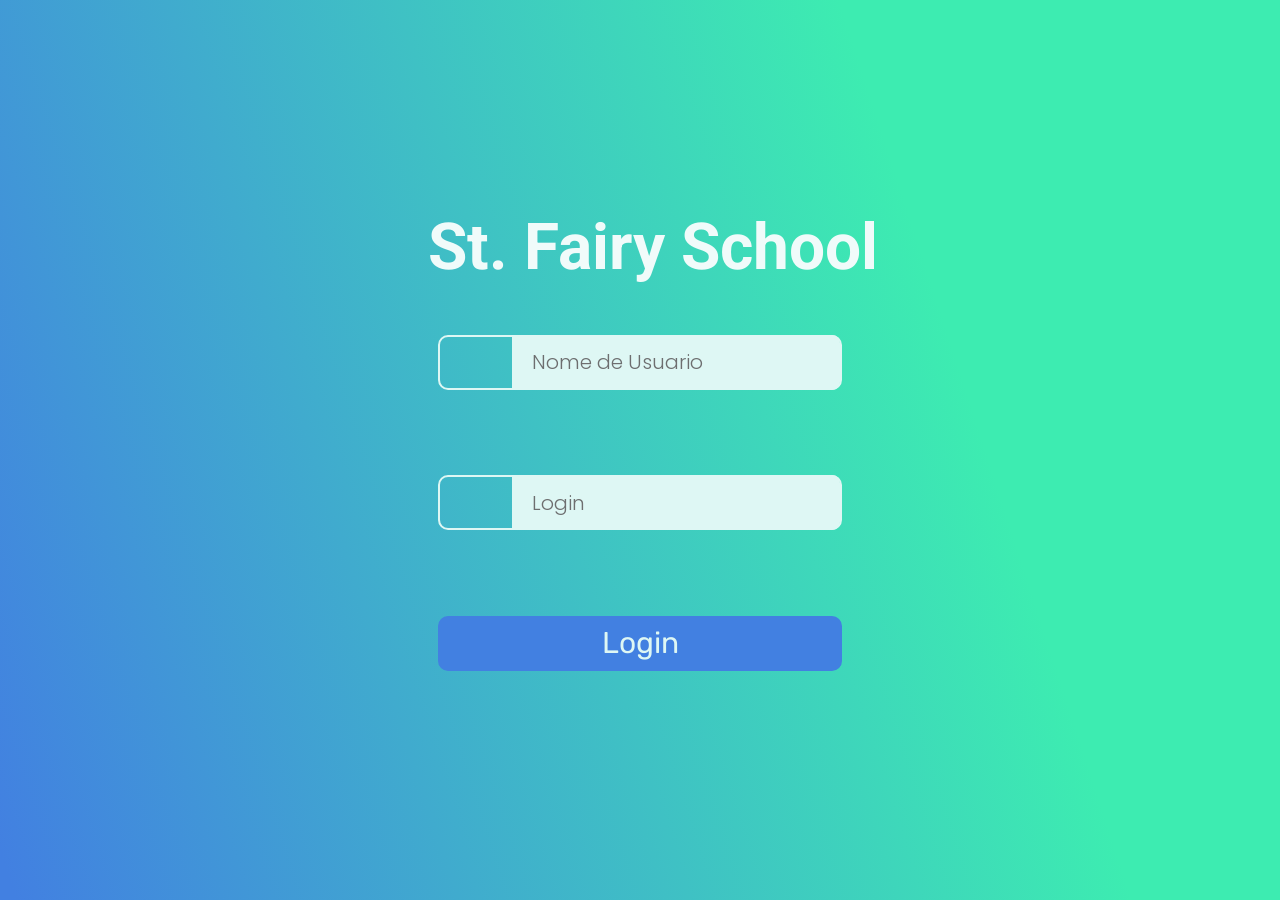
<file: index.html>
<!DOCTYPE html>
<html lang="pt">
<head>
    <meta charset="UTF-8">
    <meta http-equiv="X-UA-Compatible" content="IE=edge">
    <meta name="viewport" content="width=device-width, initial-scale=1.0">
    <title>App de Conversa</title>
    <link rel="stylesheet" href="style.css">
</head>
<body>
    <div class="content">
        <header>
           
            <h1>St. Fairy School</h1>
        </header>
        <main>
            <form>
                <div class="input-field">
                    <input id="nome_usuario" type="email" placeholder="Nome de Usuario">
                    <label for="email">
                        
                    </label>                
                </div>
                <div class="input-field">
                    <input type="text" placeholder="Login" id="password">
                    <label for="password">
                       
                    </label>
                </div>
                
                <button onclick="login()" type="button">
                    Login
                </button>
            </form>
        </main>
    </div>
    <script src="app.js"></script>
</body>
</html>
</file>
<file: style.css>
@import url('https://fonts.googleapis.com/css2?family=Poppins:wght@300;400&family=Roboto:wght@700&family=Rubik:ital,wght@0,400;1,300;1,400&display=swap');


*{
    margin: 0;
    padding: 0;
    box-sizing: border-box;
}

body, html{
    height: 100vh;
    width: 100vw;
    background: linear-gradient(72deg, #4280E1 1%, #3DECB1 72%);
    display: flex;
    justify-content: center;
    align-items: center;
}

html{
    font-size: 62.5%;
}

.content{
    display: flex;
    flex-direction: column;
    height: 480px;
    min-height: 440px;
    max-height: 500px;
}


header{
    display: flex;
    align-items: center;
    justify-content: center;
    margin-bottom: 30px;
}

header h1{
    font-family: "Roboto";
    font-weight: bold;
    color: #F0FBFA;
    font-size: 6.4rem;
    margin-left: 25px;
}

main{
    margin: auto;
    width: 85%;
    height: 70%;
}

main form{
    display: flex;
    flex-direction: column;
    height: 100%;
    justify-content: space-between;
}


.input-field{
    display: flex;
    align-items: center;
    justify-content: space-between;
    border-radius: 10px;
    height: 5.5rem;
    border: 2px solid #def7f4;
    flex-direction: row-reverse;
    transition: .3s;
}

.input-field input{
    border: none;
    outline: none;
    background-color: #def7f4;
    width: 82%;
    height: 5.5rem;
    padding-left: 20px;
    font-size: 2rem;
    font-family: "Poppins";
    border-radius: 0 8px 8px 0;
    transition: .3s;
}

::-webkit-input-placeholder{
    color: #6d6e6f;
    font-weight: 300;
}

.input-field label{
    height: 5.5rem;
    width: 18%;
    display: flex;
    align-items: center;
    justify-content: center;
}

.input-field label img{
    width: 3.3rem;
    height: 3.3rem;
}

.checkbox label{
    color: #def7f4;
    font-family: "Rubik";
    font-size: 1.8rem;
    cursor: pointer;
    transition: .3s;
}

.checkbox input{
    display: none;
}
.checkbox input + label::before{
    content: ' ';
    display: inline-block;
    width: 2.4rem;
    height: 2.4rem;
    vertical-align: middle;
    border: 2px solid #def7f4;
    border-radius: 5px;
    margin-right: 10px;
}

.checkbox input:checked + label:before{
    background: url('check.svg') no-repeat center;
}

form button{
    height: 5.5rem;
    background-color: #4280E1;
    border: none;
    border-radius: 10px;
    color:#def7f4;
    outline: none;
    cursor: pointer;
    font-size: 3rem;
    font-family: "Rubik";
    transition: .3s;
}

.content footer{
    margin: auto;
    width: 85%;
    display: flex;
    align-items: center;
    justify-content: space-between;
    height: 20%;
    border-bottom: 2px solid #def7f478;
}

footer a{
    color: #cbf0ee;
    text-decoration: none;
    font-size: 1.6rem;
    font-weight: 400;
    font-family: "Rubik";
    font-style: italic;
    transition: .3s;
}

footer span a{
    font-weight: 300;
    color: #aee;
}

.input-field:hover{
    border: 2px solid #d5ecea;
}

.input-field:hover > input{
    background-color: #d5ecea;
}

.checkbox label:hover > label{
    color: #c0e8ee;
}

form button:hover{
    background: #3f72d1;
}

footer a:hover{
    color: #bee3e9;
}

footer span a:hover{
    color: #a1d1d6;
}

@media(max-width: 600px){
    html{
        font-size: 58%;
    }
    header h1{
        font-size: 5.5rem;
    }
}

@media(max-width: 470px) {
    html{
        font-size: 56%;
    }
    header h1{
        display: none;
    }
    .content{
        width: 80%;
    }
    .content main, .content footer{
        width: 100%;
    }
    .content footer a{
        font-size: 1.4rem;
    }

}
</file>
